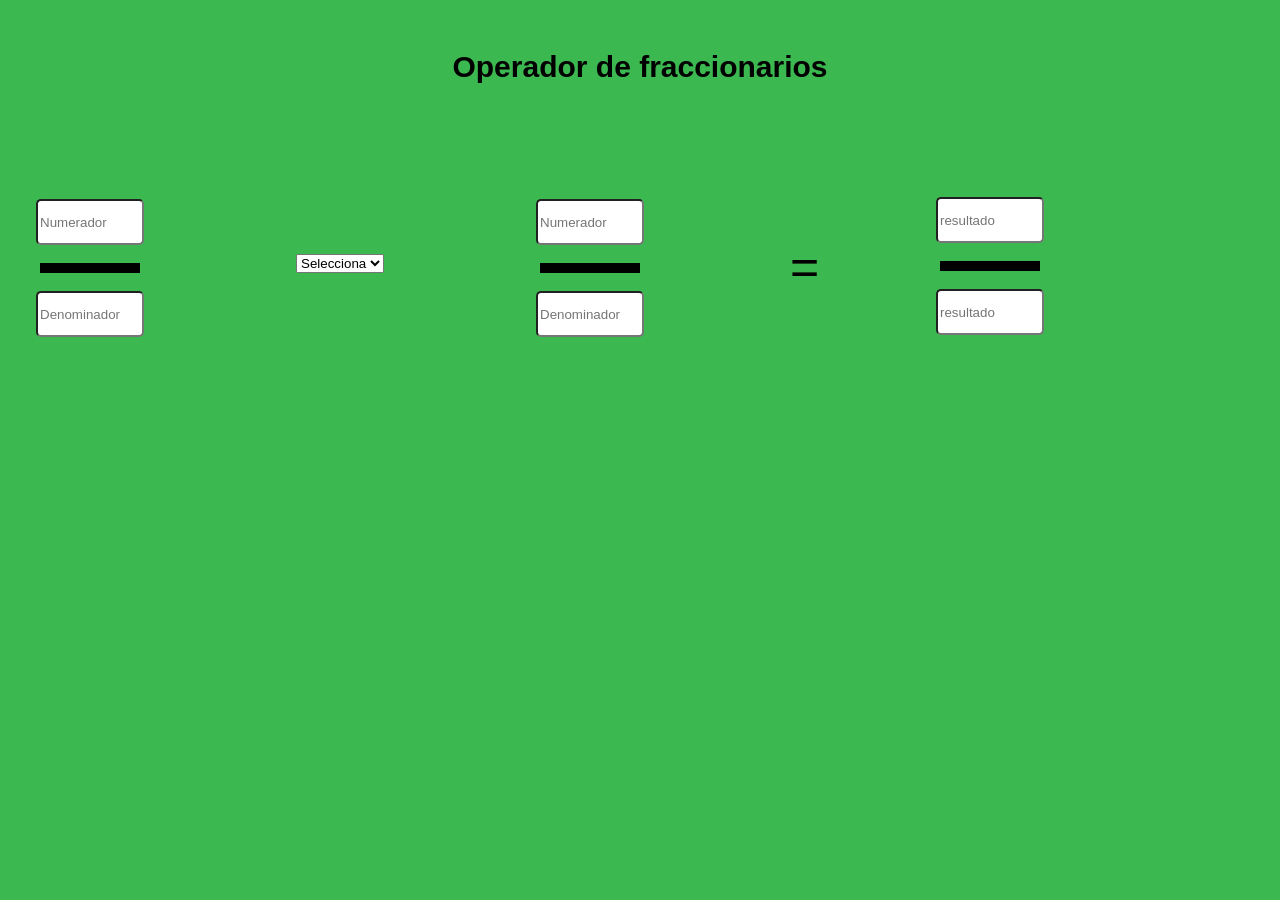
<file: EJERCICIO 1 FRACCIONES/index.html>
<!DOCTYPE html>
<html lang="es">
<head>
    <meta charset="UTF-8">
    <meta name="viewport" content="width=device-width, initial-scale=1.0">
    <title>Fraccionarios</title>
    <link rel="stylesheet" href="stilo.css">
    <script src="java.js" defer></script> 
</head>
<body>

    <header id="titulo">
        <p class="letras">Operador de fraccionarios</p>
    </header>
    <br><br><br>

    <!-- Contenedor principal de la aplicación -->
    <nav class="contenedor-operacion">
       
        <!-- Fracción 1 -->
        <div class="fraccion">
            <input id="num1" class="numerador1" type="number" placeholder="Numerador"> 
            <br>
            <div class="linea-division"></div>
            <br>
            <input id="den1" class="denominador1" type="number" placeholder="Denominador">
        </div>

        <!-- Fracción 2 -->
        <div class="fraccion1">
            <input id="num2" class="numerador2" type="number" placeholder="Numerador"> 
            <br>
            <div class="linea-division"></div>
            <br>
            <input id="den2" class="denominador2" type="number" placeholder="Denominador">
        </div>

        <!-- Selector de operaciones -->
        <div class="contenedor-opciones">
            <!-- Agregamos id y el evento onchange para ejecutar la función -->
            <select id="operacion" onchange="ejecutarOperacion()">
                <option value="null">Selecciona</option>
                <option value="suma">Sumar</option>
                <option value="resta">Restar</option>
                <option value="multiplicar">Multiplicar</option>
                <option value="dividir">Dividir</option>
            </select>
        </div>

        <div class="signo">=</div>

        <!-- Cajas de resultado final -->
        <div class="fraccion2">
            <input id="resNum" class="numerador1" type="number" placeholder="resultado" readonly>
            <br>
            <div class="linea-division"></div>
            <br>
            <input id="resDen" class="denominador1" type="number" placeholder="resultado" readonly>
        </div>
        
    </nav>
    
</body>
</html>
</file>
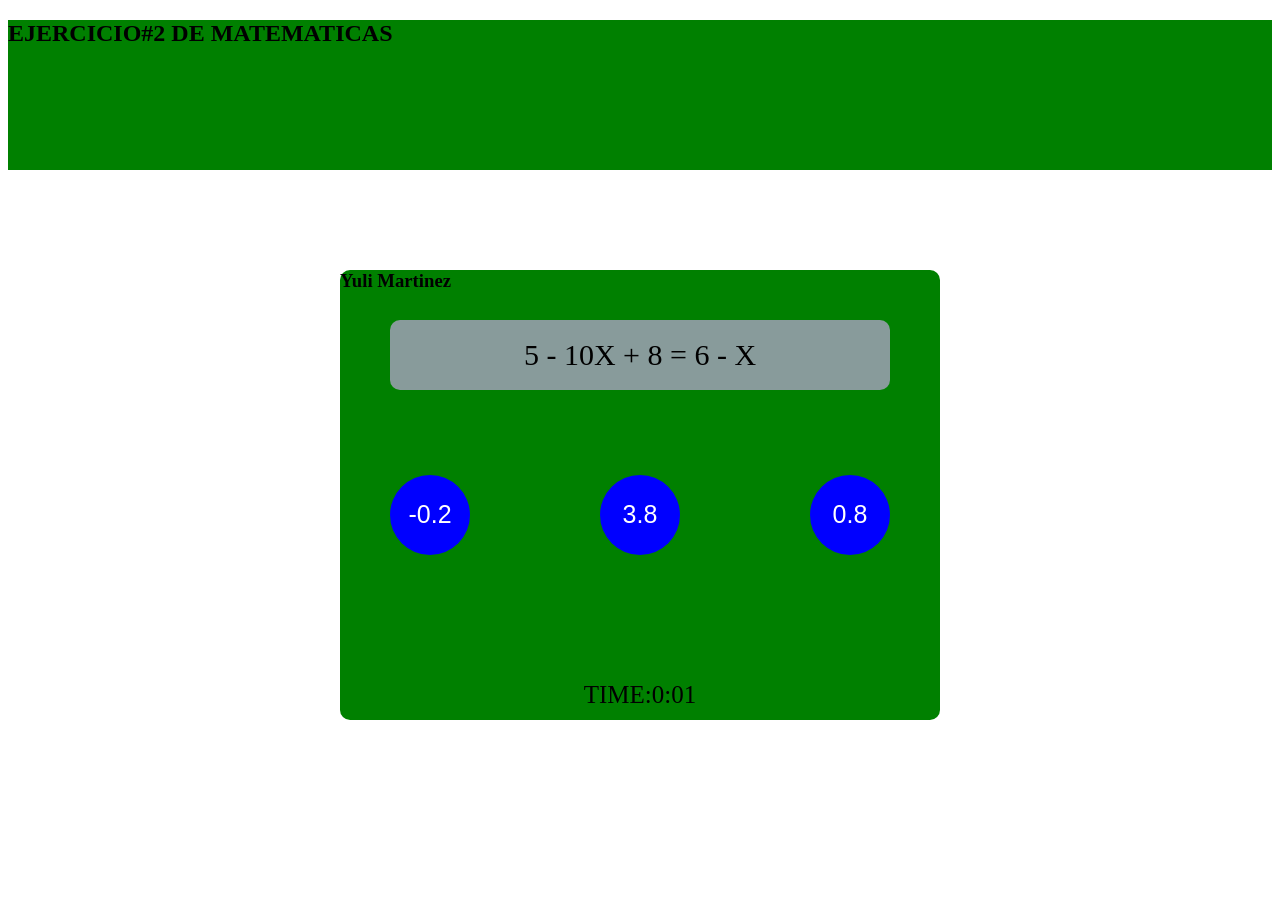
<file: EJERCICIO 2 JUEGO/index (1).html>
<!DOCTYPE html>
<html lang="en">
<head>
    <meta charset="UTF-8">
    <meta name="viewport" content="width=device-width, initial-scale=1.0">
    <title>Calculadora</title>
    <link rel="stylesheet"  href="style.css">
    <!-- <script src="java.js"></script> -->
</head>
<body>

    <div id="contenedor1">
        <h2>EJERCICIO#2 DE MATEMATICAS</h2>
        
  
    </div>

    <div class="content2"><h3>Yuli Martinez</h3></div>

    <div class="content3">29 + 56x = 9 + 12x</div>
   
   <div id="content4">
    <div class="circle">A</div>
    <div class="circle1">B</div>
    <div class="circle2">C</div>
</div>

<div id="content5">
    <div class="square"></div>
    <div class="square1"></div>
    <div class="square2"></div>
</div>

<div id="time">TIME:0:00</div>

 <script src="java.js"></script>

    
</body>
</html>
</file>
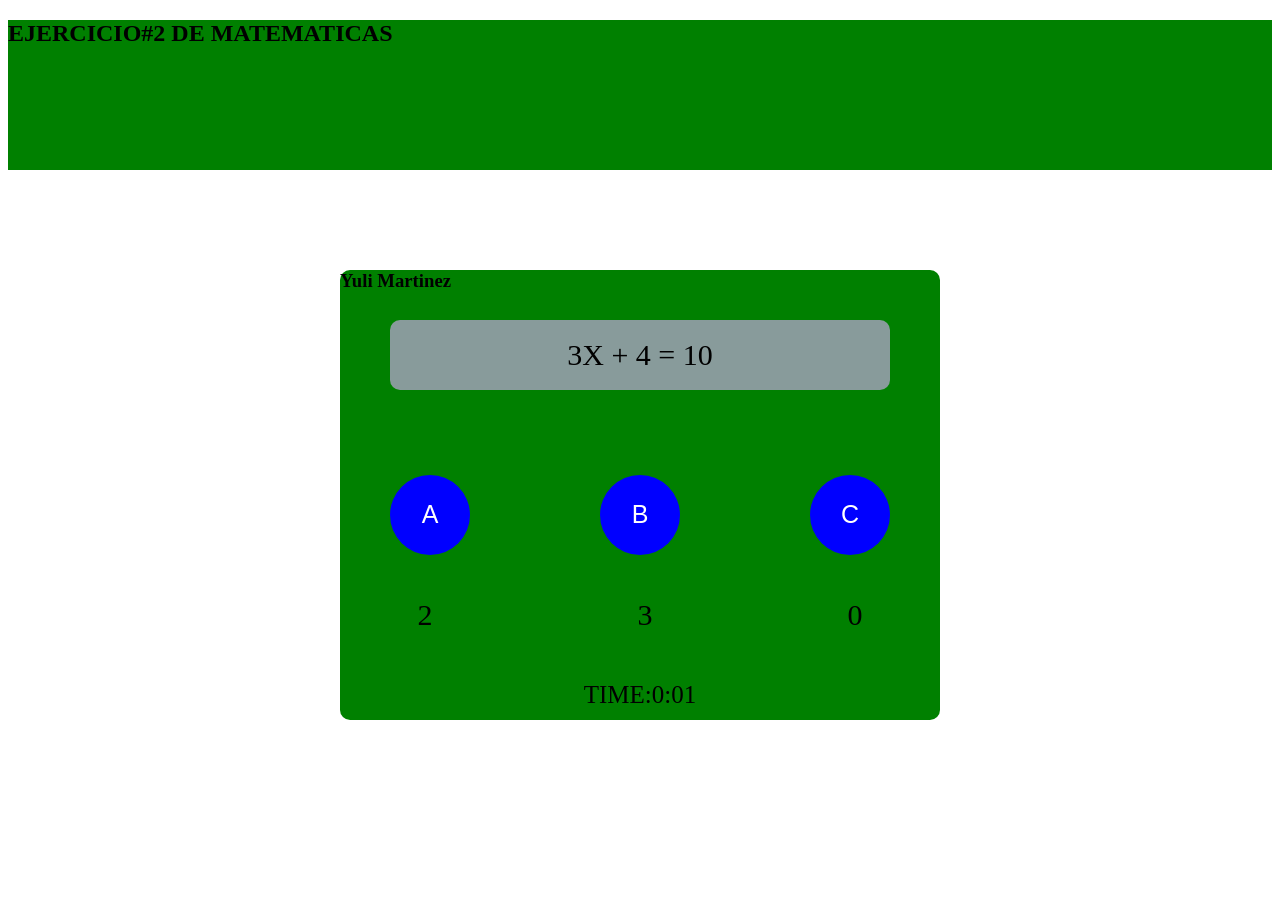
<file: EJERCICIO 2/index (1).html>
<!DOCTYPE html>
<html lang="en">
<head>
    <meta charset="UTF-8">
    <meta name="viewport" content="width=device-width, initial-scale=1.0">
    <title>Calculadora</title>
    <link rel="stylesheet"  href="style.css">
    <script src="java.js"></script>
</head>
<body>

    <div id="contenedor1">
        <h2>EJERCICIO#2 DE MATEMATICAS</h2>
        
  
    </div>

    <div class="content2"><h3>Yuli Martinez</h3></div>

    <div class="content3">29 + 56x = 9 + 12x</div>
   
   <div id="content4">
    <div class="circle">A</div>
    <div class="circle1">B</div>
    <div class="circle2">C</div>
</div>

<div id="content5">
    <div class="square">2</div>
    <div class="square1">4</div>
    <div class="square2">4</div>
</div>

<div id="time">TIME:0:00</div>



    
</body>
</html>
</file>
<file: EJERCICIO 1 FRACCIONES/stilo.css>
body { 
    background-color: rgb(60, 184, 80); 
    font-family: Verdana, Geneva, Tahoma, sans-serif; 
    margin: 0;
    display: flex;
    flex-direction: column;
    align-items: center;
    padding: 20px;
}



/* .contenedor-operacion{
    display: flexbox;
    justify-content: center;
    align-items: center;
    flex-direction: column;

} */


.letras{
    font-size: 30px;
    font-weight: bold;
    font-family: Verdana, Geneva, Tahoma, sans-serif;
}




.fraccion{
    width: 200px;
    height:200px;
   
     display: flex;
    justify-content: center;
    align-items: center;
    flex-direction: column;
    margin-left: -200px;
   
   
}

.numerador1{
width: 100px;
height: 40px;
border-radius: 5px;
}


.linea-division{
    width: 100px;
    height: 10px;
    background-color: black;
}


.denominador1{
    width: 100px;
    height: 40px;
    border-radius: 5px;
}

.fraccion1{
     width: 200px;
    height:200px;
    
     display: flex;
    margin-left: 300px ;
    margin-top: -200px;
    justify-content: center;
    align-items: center;
    flex-direction: column;
   

}


.numerador2{
width: 100px;
height: 40px;
border-radius: 5px;
}


/* .linea-division{
    width: 100px;
    height: 10px;
    background-color: black;
} */


.denominador2{
    width: 100px;
    height: 40px;
    border-radius: 5px;
}







.contenedor-opciones{
    width: 100px;
    height: 50px;
    
    margin-top: -130px;
    margin-left: 100px;
    display: flex;
    justify-content: center;
    align-items: center;
    flex-direction: column;
}


.signo{
    font-size: 50px;
    color: black;
    margin-top: -50px;
    margin-left: 600px;
}


.fraccion2{
     width: 200px;
    height:200px;

     display: flex;
      
    margin-left: 700px ;
    margin-top: -130px;
    justify-content: center;
    align-items: center;
    flex-direction: column;
}
</file>
<file: EJERCICIO 2 JUEGO/style.css>
#contenedor1{
    width: 100%;
    height: 150px;
    background-color: green;
      /* Centra el texto verticalmente */
}

.content2{
    width: 600px;
    height: 450px;
    background-color: green;
    margin-left: auto;
    margin-right: auto;
    border-radius: 10px;
    margin-top: 100px;
   
}


.content3{
    width: 500px;
    height: 70px;
    background-color: rgb(136, 155, 155);
    margin-right: auto;
    margin-left: auto;
    margin-top: -400px;
    border-radius: 10px;

      display: flex;
    justify-content: center; /* Centra el texto horizontalmente */
    align-items: center; 
    font-size: 30px;


}

#content4 {
    width: 500px;
    height: 150px;
    /* background-color: aqua; */
    margin-left: auto;
    margin-right: auto;
    margin-top: 50px;
    display: flex;
    justify-content: space-between;
    align-items: center; /* Opcional: centra los círculos verticalmente */
}


.circle, .circle1, .circle2 {
    width: 80px;
    height: 80px;
    background-color: blue;
    border-radius: 50%;

    display: flex;
    justify-content: center; /* Centra el texto horizontalmente */
    align-items: center;     /* Centra el texto verticalmente */
    color: white;            /* Cambia el color de la letra a blanco para que resalte */
    font-family: sans-serif; 
    font-size: 25px;         
}


#content5 {
    width: 500px;
    height: 150px;
    /* background-color: aqua; */
    margin-left: auto;
    margin-right: auto;
    margin-top: 50px;
    display: flex;
    justify-content: space-between;
    align-items: center; 
}


.square{
    width: 50px;
    height: 50px;
    /* background-color: rgb(171, 38, 211); */
    display: flex;
    justify-content: center; /* Centra el texto horizontalmente */
    align-items: center;     /* Centra el texto verticalmente */
    margin-top: -200px ;
    margin-left: 10px;
     font-size: 30px;
       cursor: pointer;
}
   

.square1 {
    width: 50px;
    height: 50px;
    /* background-color: rgb(171, 38, 211); */
    display: flex;
    justify-content: center; /* Centra el texto horizontalmente */
    align-items: center;     /* Centra el texto verticalmente */
    margin-top: -200px ;
    margin-left:10px;
     font-size: 30px;
       cursor: pointer;
}

.square2 {
    width: 50px;
    height: 50px;
    /* background-color: rgb(171, 38, 211); */
    display: flex;
    justify-content: center; /* Centra el texto horizontalmente */
    align-items: center;     /* Centra el texto verticalmente */
    margin-top: -200px ;
    margin-right: 10px;
    font-size: 30px;
      cursor: pointer;
}


#time{
    width: 200px;
    height: 50px;
    margin-left: auto;
    margin-right: auto;
    /* background-color: brown; */
    margin-top: -120px;
    display: flex;
    justify-content: center; /* Centra el texto horizontalmente */
    align-items: center; 
    font-size: 25px;

}
.circle, .circle1, .circle2 {
    cursor: pointer; /* Muestra la manito de clic al pasar el mouse por las letras */
}
</file>
<file: EJERCICIO 2/style.css>
#contenedor1{
    width: 100%;
    height: 150px;
    background-color: green;
      /* Centra el texto verticalmente */
}

.content2{
    width: 600px;
    height: 450px;
    background-color: green;
    margin-left: auto;
    margin-right: auto;
    border-radius: 10px;
    margin-top: 100px;
   
}


.content3{
    width: 500px;
    height: 70px;
    background-color: rgb(136, 155, 155);
    margin-right: auto;
    margin-left: auto;
    margin-top: -400px;
    border-radius: 10px;

      display: flex;
    justify-content: center; /* Centra el texto horizontalmente */
    align-items: center; 
    font-size: 30px;


}

#content4 {
    width: 500px;
    height: 150px;
    /* background-color: aqua; */
    margin-left: auto;
    margin-right: auto;
    margin-top: 50px;
    display: flex;
    justify-content: space-between;
    align-items: center; /* Opcional: centra los círculos verticalmente */
}


.circle, .circle1, .circle2 {
    width: 80px;
    height: 80px;
    background-color: blue;
    border-radius: 50%;

    display: flex;
    justify-content: center; /* Centra el texto horizontalmente */
    align-items: center;     /* Centra el texto verticalmente */
    color: white;            /* Cambia el color de la letra a blanco para que resalte */
    font-family: sans-serif; 
    font-size: 25px;         
}


#content5 {
    width: 500px;
    height: 150px;
    /* background-color: aqua; */
    margin-left: auto;
    margin-right: auto;
    margin-top: 50px;
    display: flex;
    justify-content: space-between;
    align-items: center; 
}


.square{
    width: 50px;
    height: 50px;
    /* background-color: rgb(171, 38, 211); */
    display: flex;
    justify-content: center; /* Centra el texto horizontalmente */
    align-items: center;     /* Centra el texto verticalmente */
    margin-top: -200px ;
    margin-left: 10px;
     font-size: 30px;
       cursor: pointer;
}
   

.square1 {
    width: 50px;
    height: 50px;
    /* background-color: rgb(171, 38, 211); */
    display: flex;
    justify-content: center; /* Centra el texto horizontalmente */
    align-items: center;     /* Centra el texto verticalmente */
    margin-top: -200px ;
    margin-left:10px;
     font-size: 30px;
       cursor: pointer;
}

.square2 {
    width: 50px;
    height: 50px;
    /* background-color: rgb(171, 38, 211); */
    display: flex;
    justify-content: center; /* Centra el texto horizontalmente */
    align-items: center;     /* Centra el texto verticalmente */
    margin-top: -200px ;
    margin-right: 10px;
    font-size: 30px;
      cursor: pointer;
}


#time{
    width: 200px;
    height: 50px;
    margin-left: auto;
    margin-right: auto;
    /* background-color: brown; */
    margin-top: -120px;
    display: flex;
    justify-content: center; /* Centra el texto horizontalmente */
    align-items: center; 
    font-size: 25px;

}
</file>
